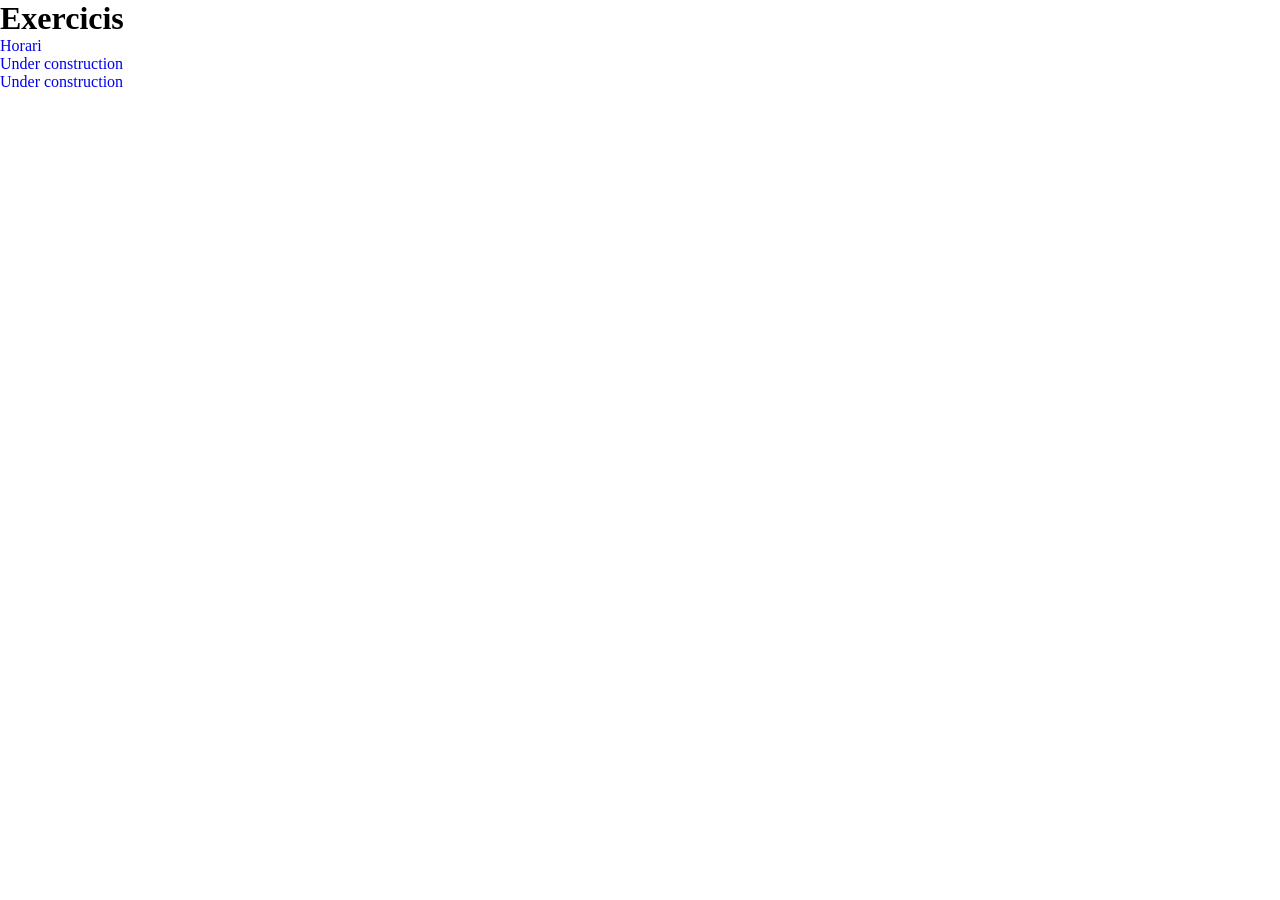
<file: index.html>
<!DOCTYPE html>
<html lang="cat">

<head>
    <meta charset="utf-8">
    <meta http-equiv="X-UA-Compatible" content="IE=edge">
    <title>Exercicis lleguantges de marques</title>
    <meta name="description" content="Recull d'exercicis">
    <meta name="author" content="Josep">
    <meta name="viewport" content="width=device-width, initial-scale=1">
    <link rel="stylesheet" href="./css/style.css">
    <link rel="stylesheet" href="./css/color.css">
</head>

<body>
    <header>
        <h1>Exercicis</h1>
    </header>
    <main>
        <ul>
            <li><a href="./html/horario.html">Horari</a></li>
            <li><a href="#">Under construction</a></li>
            <li><a href="#">Under construction</a></li>
        </ul>
    </main>
    <footer></footer>
</body>

</html>
</file>
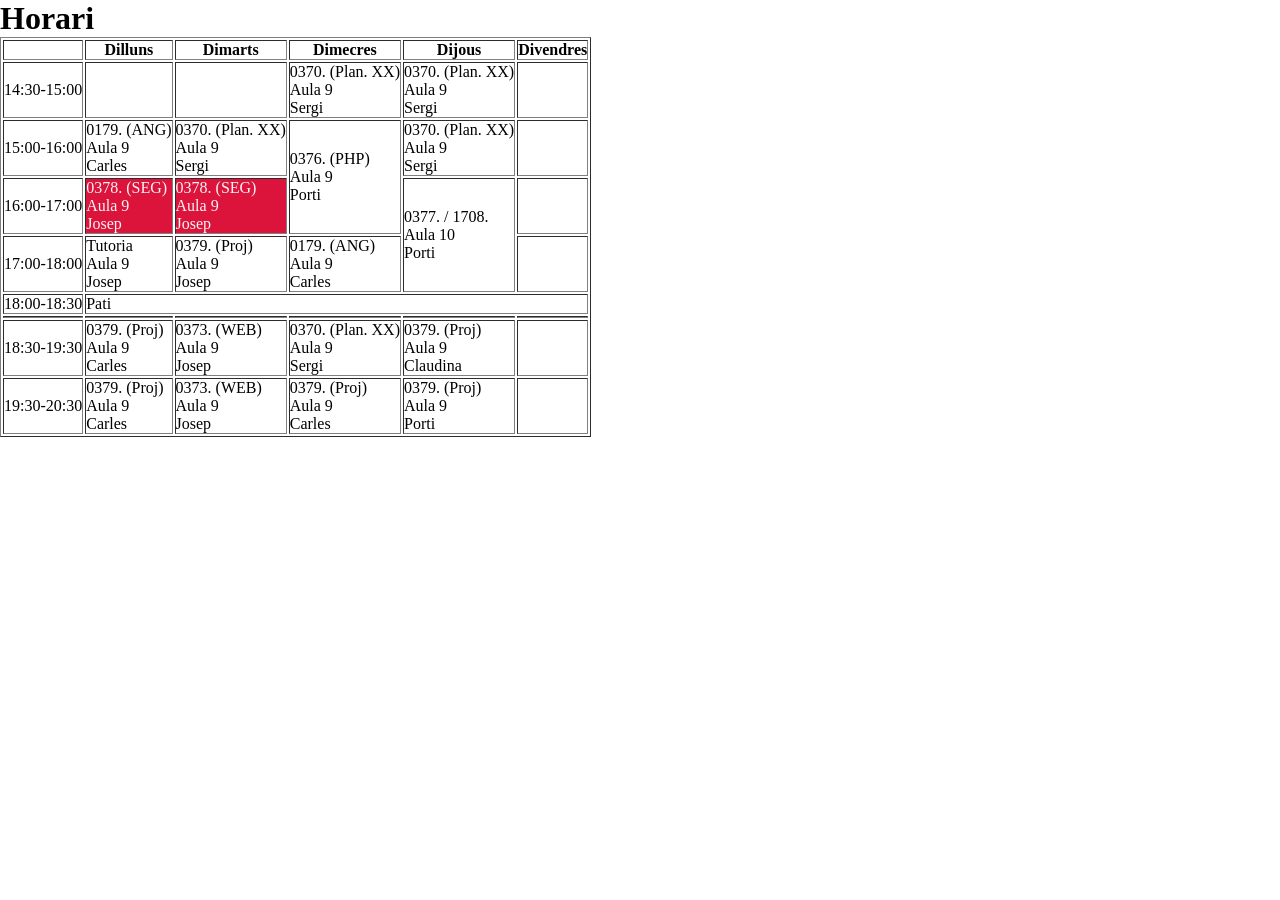
<file: html/horario.html>
<!DOCTYPE html>
<html lang="cat">
 
<head>
    <meta charset="utf-8">
    <meta http-equiv="X-UA-Compatible" content="IE=edge">
    <title>Horari</title>
    <meta name="description" content="Recull d'exercicis">
    <meta name="author" content="Josep">
    <meta name="viewport" content="width=device-width, initial-scale=1">
    <link rel="stylesheet" href="./../css/style.css">
    <link rel="stylesheet" href="./../css/color.css">
</head>
 
<body>
    <header>
        <h1>Horari</h1>
    </header>
    <main>
        <table border="1">
            <thead>
                <th class="esquina"></th>
                <th>Dilluns</th>
                <th>Dimarts</th>
                <th>Dimecres</th>
                <th>Dijous</th>
                <th>Divendres</th>
            </thead>
            <tr>
                <td class="hora">14:30-15:00</td>
                <td></td>
                <td></td>
                <td class="plan">
                    0370. (Plan. XX)<br>
                    Aula 9<br>
                    Sergi
                </td>
                <td class="plan">
                    0370. (Plan. XX)<br>
                    Aula 9<br>
                    Sergi
                </td>
                <td></td>
            </tr>
            <tr>
                <td class="hora">15:00-16:00</td>
                <td class="ang">
                    0179. (ANG)<br>
                    Aula 9<br>
                    Carles
                </td>
                <td class="plan">
                    0370. (Plan. XX)<br>
                    Aula 9<br>
                    Sergi
                </td>
                <td class="php" rowspan="2">
                    0376. (PHP)<br>
                    Aula 9<br>
                    Porti
                </td>
                <td class="plan">
                    0370. (Plan. XX)<br>
                    Aula 9<br>
                    Sergi
                </td>
                <td></td>
            </tr>
            <tr>
                <td class="hora">16:00-17:00</td>
                <td class="seg" >
                    0378. (SEG)<br>
                    Aula 9<br>
                    Josep
                </td>
                <td class="seg">
                    0378. (SEG)<br>
                    Aula 9<br>
                    Josep
                </td>
                <td class="rojo" rowspan="2">
                    0377. / 1708.<br>
                    Aula 10<br>
                    Porti
                </td>
                <td></td>
            </tr>
            <tr>
                <td class="hora">17:00-18:00</td>
                <td class="tutoria">
                    Tutoria<br>
                    Aula 9<br>
                    Josep
                </td>
                <td class="proj">
                    0379. (Proj)<br>
                    Aula 9<br>
                    Josep
                </td>
                <td class="ang">
                    0179. (ANG)<br>
                    Aula 9<br>
                    Carles
                </td>
                <td></td>
            </tr>
            <tr class="pati">
                <td>18:00-18:30</td>
                <td colspan="5">Pati</td>
            </tr>
            <tr class="descanso">
                <td></td>
                <td></td>
                <td></td>
                <td></td>
                <td></td>
                <td></td>
            </tr>
            <tr>
                <td class="hora">18:30-19:30</td>
                <td class="proj">
                    0379. (Proj)<br>
                    Aula 9<br>
                    Carles
                </td>
                <td class="web">
                    0373. (WEB)<br>
                    Aula 9<br>
                    Josep
                </td>
                <td class="plan">
                    0370. (Plan. XX)<br>
                    Aula 9<br>
                    Sergi
                </td>
                <td class="proj2">
                    0379. (Proj)<br>
                    Aula 9<br>
                    Claudina
                </td>
                <td></td>
            </tr>
            <tr>
                <td class="hora">19:30-20:30</td>
                <td class="proj">
                    0379. (Proj)<br>
                    Aula 9<br>
                    Carles
                </td>
                <td class="web">
                    0373. (WEB)<br>
                    Aula 9<br>
                    Josep
                </td>
                <td class="proj">
                    0379. (Proj)<br>
                    Aula 9<br>
                    Carles
                </td>
                <td class="proj2">
                    0379. (Proj)<br>
                    Aula 9<br>
                    Porti
                </td>
                <td></td>
            </tr>
        </table>
    </main>
    <footer></footer>
</body>
 
</html>
</file>
<file: css/style.css>
* {
    margin: 0;
    padding: 0;

    text-decoration: none;
    list-style: none;
}
</file>
<file: css/color.css>
.seg {
    background-color: crimson;
    color: whitesmoke;
}
</file>
